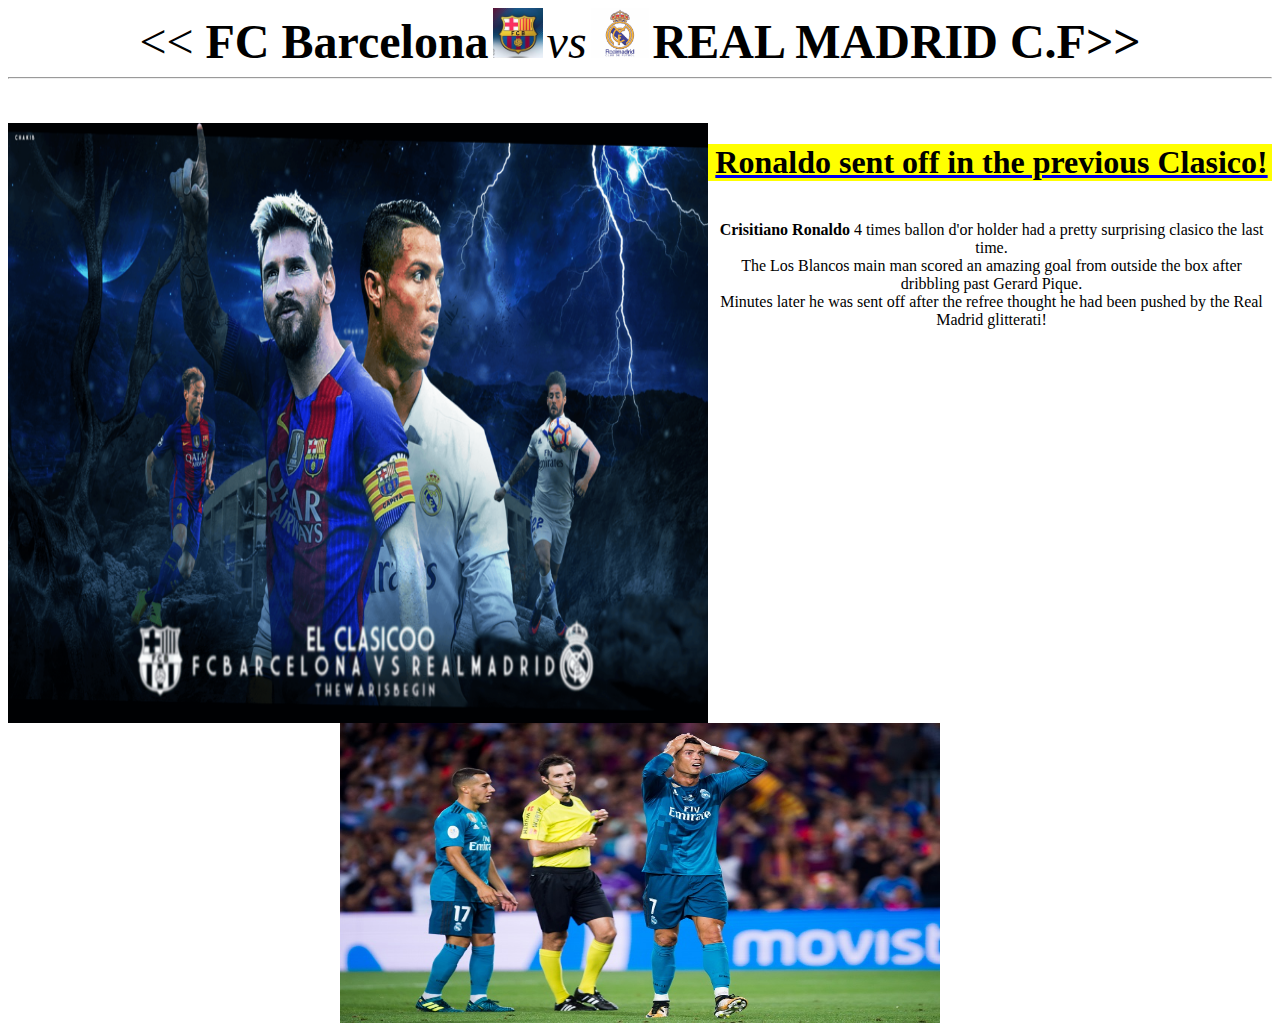
<file: el clasico.html>
<html>
<head>
<title> EL CLASICO </title>
<style type="text/css">
	body {
		h1
		{
			background-color:yellow;
		}

	}
</style>
</head>
<body bgcolor="white" align="center" >
<font face="Comic Sans MS" color="black" size="24" ><<<strong> FC Barcelona</strong></font>  <img src="LpYAYxjB.jpg" height="50"/> <font size="18" ><em> vs</em></font> <img src="21545a_c374d9d9d3054448b38647e38621e107.jpg_srz_1600_1380_85_22_0.50_1.20_0.jpg" height="50" /> <font face="Comic Sans MS" size="24"><strong> REAL MADRID C.F>></strong></font>

<hr>
<br>
<br>
<img src="fc_barcelona_vs_real_madrid_wallpaper_2016_17__by_chakib_design-daqdy5f.png" align="left" height="600" width="700" />
<a href="http://www.espn.in/football/report?gameId=479398"><h1 align="center-right" width="400" ><font color="black">Ronaldo sent off in the previous Clasico!</font></h1></a>
<br>
<p1 align="center right"> <strong><font colour="white">Crisitiano Ronaldo</font> </strong> 4 times ballon d'or holder had a pretty surprising clasico the last time.
<br>
The Los Blancos main man scored an amazing goal from outside the box after dribbling past Gerard Pique.
<br>
Minutes later he was sent off after the refree thought he had been pushed by the Real Madrid glitterati!
<br>
<img src="FC-Barcelona-v-Real-Madrid-Supercopa-de-Espana_-1st-Leg-1.jpg" align="center-right" width="600" height=300" />
<br>
</p1>
</body>
</html>
</file>
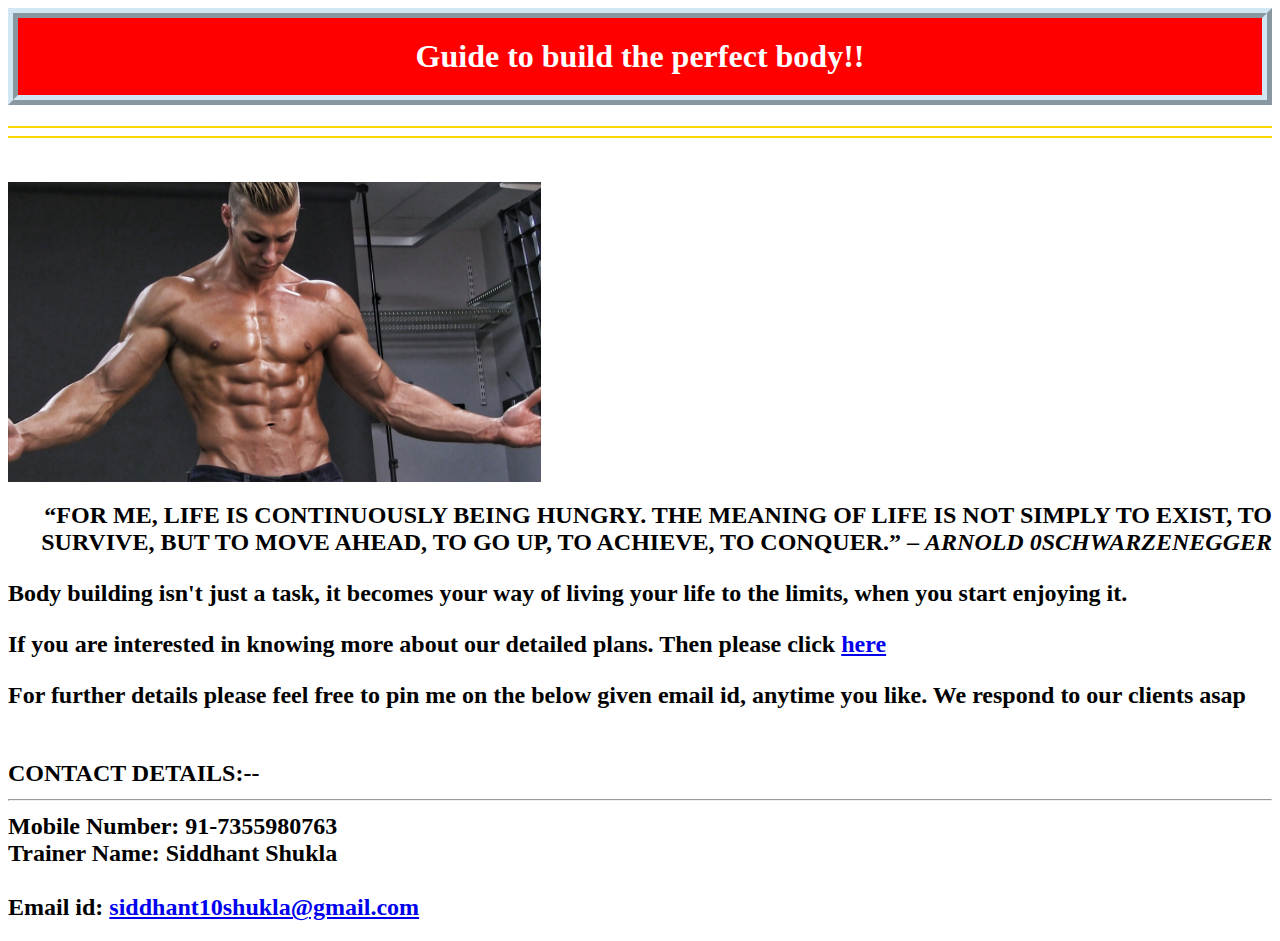
<file: GSOC.html>
<head>
<title>
Workout
</title>
<style type="text/css">
	h1{font-family:Comic Sans MS;
	font-size:32px;
	background-color:red;
	color:white;
	padding:20px;
	border-color:#d1e7f4;
	border-width:10px;
	border-style: ridge;
	}
	a:visited{color:red;
	text-decoration:italic;}
	a:hover{
	background-color:red;
	color:white;
	font-weight:bold;}
	a:active{
	background-color:gold;}
</style>


</head>

<body>
<h1 align="Center"> Guide to build the perfect body!! </h1>
<hr color="gold"/>
<hr color="gold"/>
<br/>
<br/>
<a href="second.html"><img src="maxresdefault-64.jpg" height="300" align="left-side"></a>
<h2 align="right"> “FOR ME, LIFE IS CONTINUOUSLY BEING HUNGRY. THE MEANING OF LIFE IS NOT SIMPLY TO EXIST, TO SURVIVE, BUT TO MOVE AHEAD, TO GO UP, TO ACHIEVE, TO CONQUER.” – <em>ARNOLD 0SCHWARZENEGGER</em><h2> </p>
<p> Body building isn't just a task, it becomes your way of living your life to the limits, when you start enjoying it. </p>
<p> If you are interested in knowing more about our detailed plans. Then please click <a href="second.html"> here </a>
<p> For further details please feel free to pin me on the below given email id, anytime you like. We respond to our clients <strong> asap </strong> </p>
<br/>
CONTACT DETAILS:--
<br/>
<hr />
Mobile Number: 91-7355980763 <br/>
Trainer Name: <a title="Best Trainer">Siddhant Shukla</a>
<br />
<br />
Email id: <a href="mailto: siddhant10shukla@gmail.com"  title="Best Trainer"> siddhant10shukla@gmail.com </a>


</body>
</file>
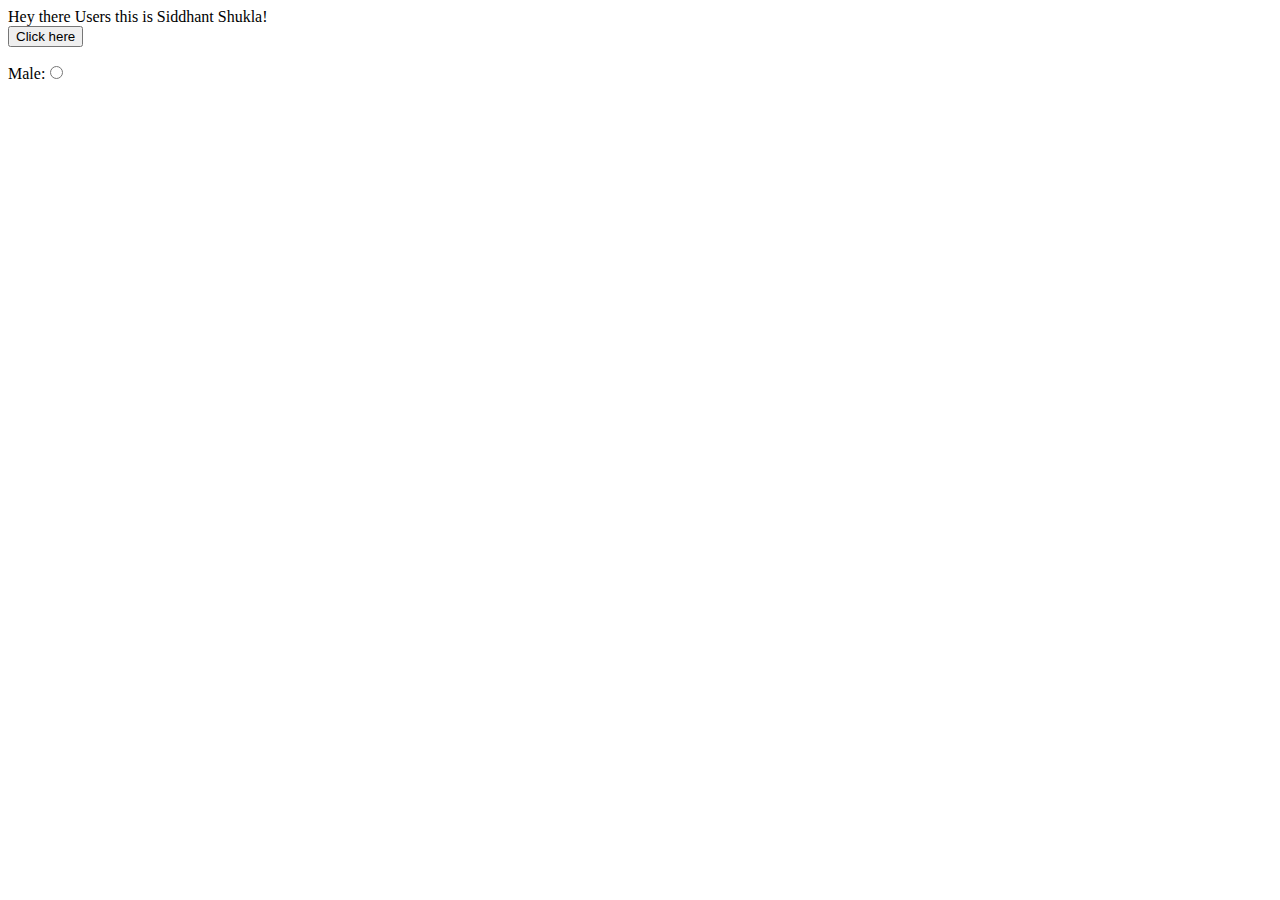
<file: javascriptp.html>
<html>
<head>
<title>
	Welcome
</title>
</head>
<body onLoad="alert('Hey Users fuck you!');">

		Hey there Users this is Siddhant Shukla!
	<script type="text/javascript>
		var a="Google, Mountain View! ";
	    document.write(a.length);
	</script>
	<form>
		<input type="button" value="Hey User!" onClick="alert('Fuck you!'); alert('Fuck you again!');" />
		
	</form>
	<a href="http://google.com" onMouseOut=" alert('I AM WATCHING YOU'); ">  Google me! </a>
<script type="text/javascript">
	function details(name,age)
	{
		this.name=name;
		this.age=age;
	}

	var sid=new details("Siddhant",18);
	document.write(sid.name + " is " + sid.age + " years old!");
	
</script>

<form>
<input type="button" value="Click here" onClick="alert('HEy you! fuck you!');" />
</form>

<form>
Male:<input type="radio" value="radio button" name="Male" />
</form>
</form>
</body>
</html>
</file>
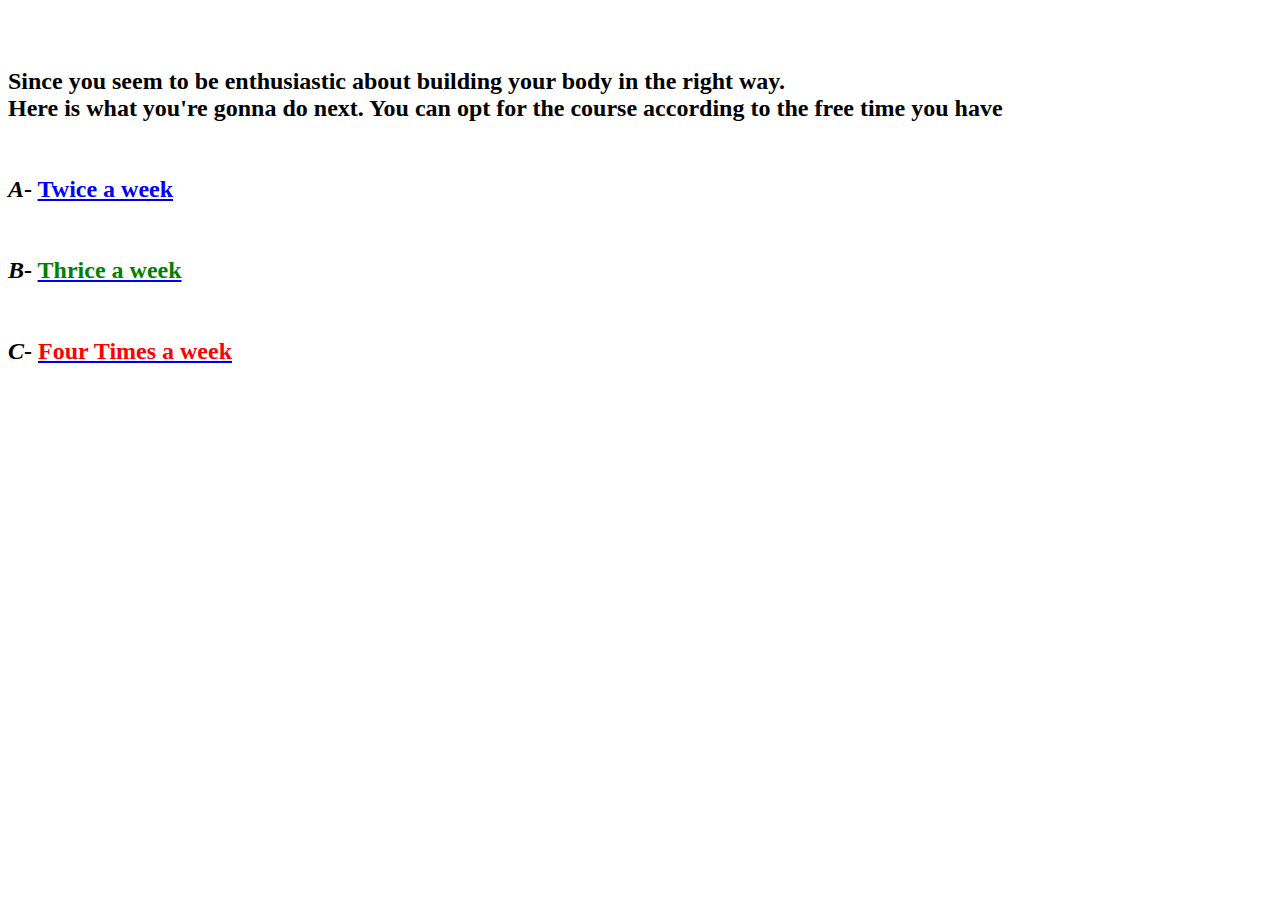
<file: second.html>
<head>
<title>
Welcome
</title>
</head>

<body>
<br />
<br />
<h2><p> Since you seem to be enthusiastic about building your body in the right way. 
<br/>
Here is what you're gonna do next. You can opt for the course according to the free time you have
<br/>
<br />
<br />
<em>A</em>- <a href="third.html" title="Okayish"> <font color="blue">Twice a week </font></a><br />
<br/>
<br/>
<em>B</em>- <a href="fourth.htm" title="Still can do better"><font color="green"> Thrice a week </font></a><br/>
<br/>
<br/>
<em>C</em>- <a href="fifth.html" title="Going strong"><font color="red"> Four Times a week<font/> </a>
</h2>
</body>
</file>
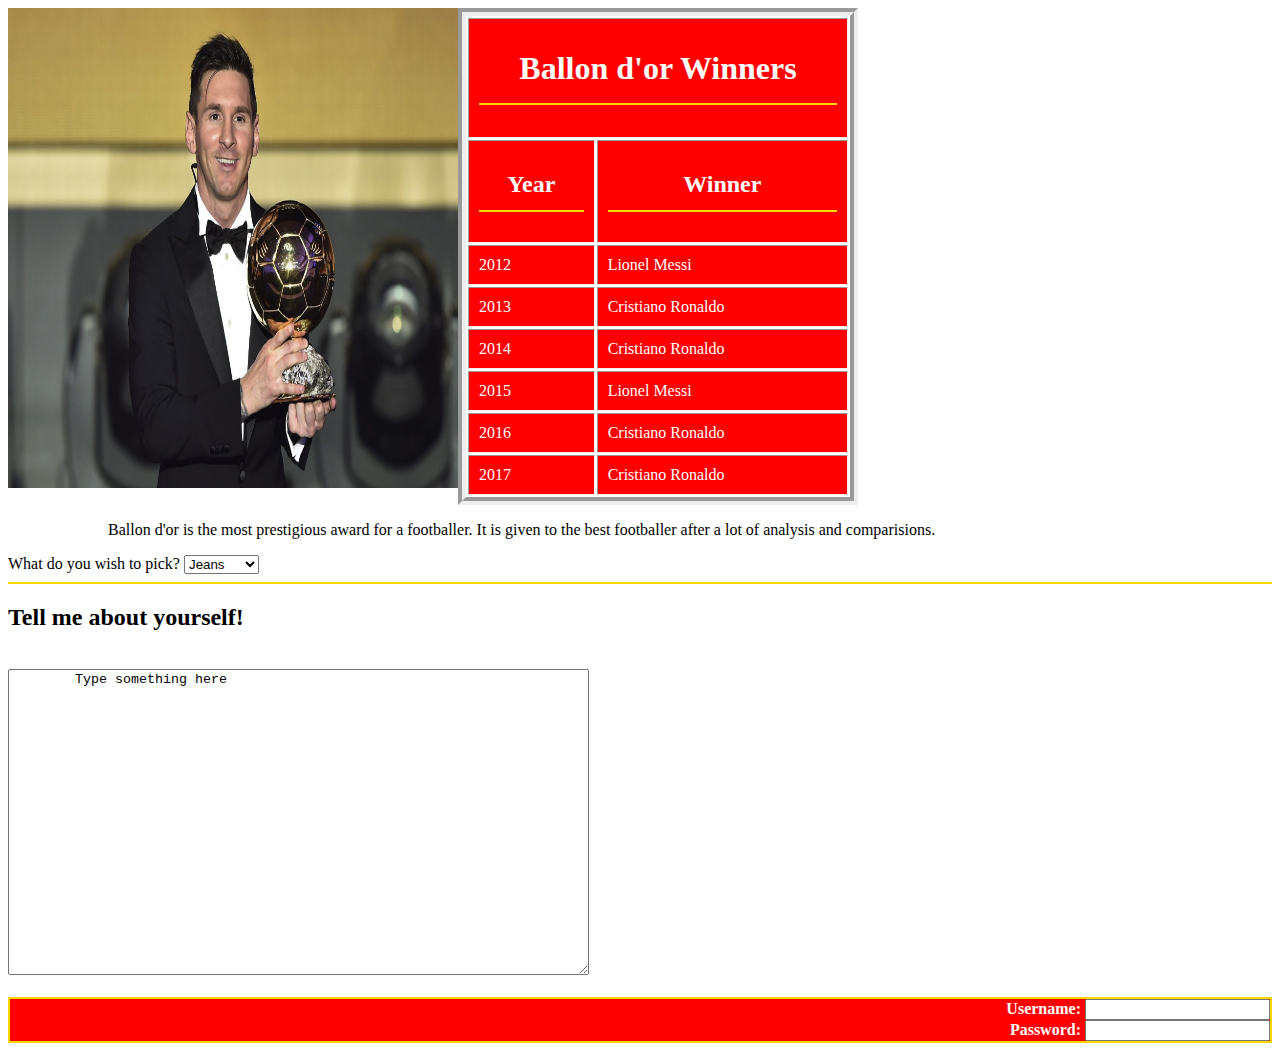
<file: tablepractice.html>
<!doctype html>
<html>
<head>
<title>
Tables
</title>
<style type="text/css">
	body{
	color:black;}
	table{border-color:gold;
	border: 8px groove;
	color:white}
	tr{background-color:red;}
	p{text-indent:100px;}
	
	#req{
	background-color:red;
	color:white;
	text-align:right;
	border: 2px solid gold;
	font-weight: bold;}
</style>
</head>

<body>
<img src="FIFA-Ballon-dOr-Gala-2015.jpg" height="480" width="450" align="left" />
<table border="5" align="center-right" width="400" cellpadding="10">
	<tr>
		<th colspan="4"><h1>Ballon d'or Winners <hr color="gold" />  </h1></th>
	</tr>
	<tr>
		<th><h2>Year <hr color="gold" /></h2></th>
		<th><h2>Winner<hr color="gold" /></h2></th>
	</tr>
	<tr>
		<td>2012</td>
		<td>Lionel Messi</td>
	</tr>
	<tr>
		<td>2013</td>
		<td>Cristiano Ronaldo</td>
	</tr>
	<tr>
		<td>2014</td>
		<td>Cristiano Ronaldo</td>
	</tr>
	<tr>
		<td>2015</td>
		<td>Lionel Messi</td>
	</tr>
<tr>
		<td>2016</td>
		<td>Cristiano Ronaldo</td>
	</tr>
	<tr>
		<td>2017</td>
		<td>Cristiano Ronaldo</td>
	</tr>


</table>
<p> Ballon d'or is the most prestigious award for a footballer. It is given to the best footballer after a lot of analysis and comparisions. </p>
<form>
What do you wish to pick?
	<select name="Activities">
		<option> Jeans </option>
		<option> Trousers </option>
		<option> Shirt </option>
		<option> T-shirt </option>
	</select>
	<br />
	<hr color="gold" />
	<h2> Tell me about yourself! </h2>
	<br/>
	<textarea name="likes" rows="20" cols="70" >
	Type something here
	</textarea>
	<br/>
	<br/>
	<div id="req">
	Username: <input type="text" name="username" size="20" maxlength="15" />
	<br />
	Password: <input type="password" name="pword" />
	</div>
	
	
</form>
</body>
</file>
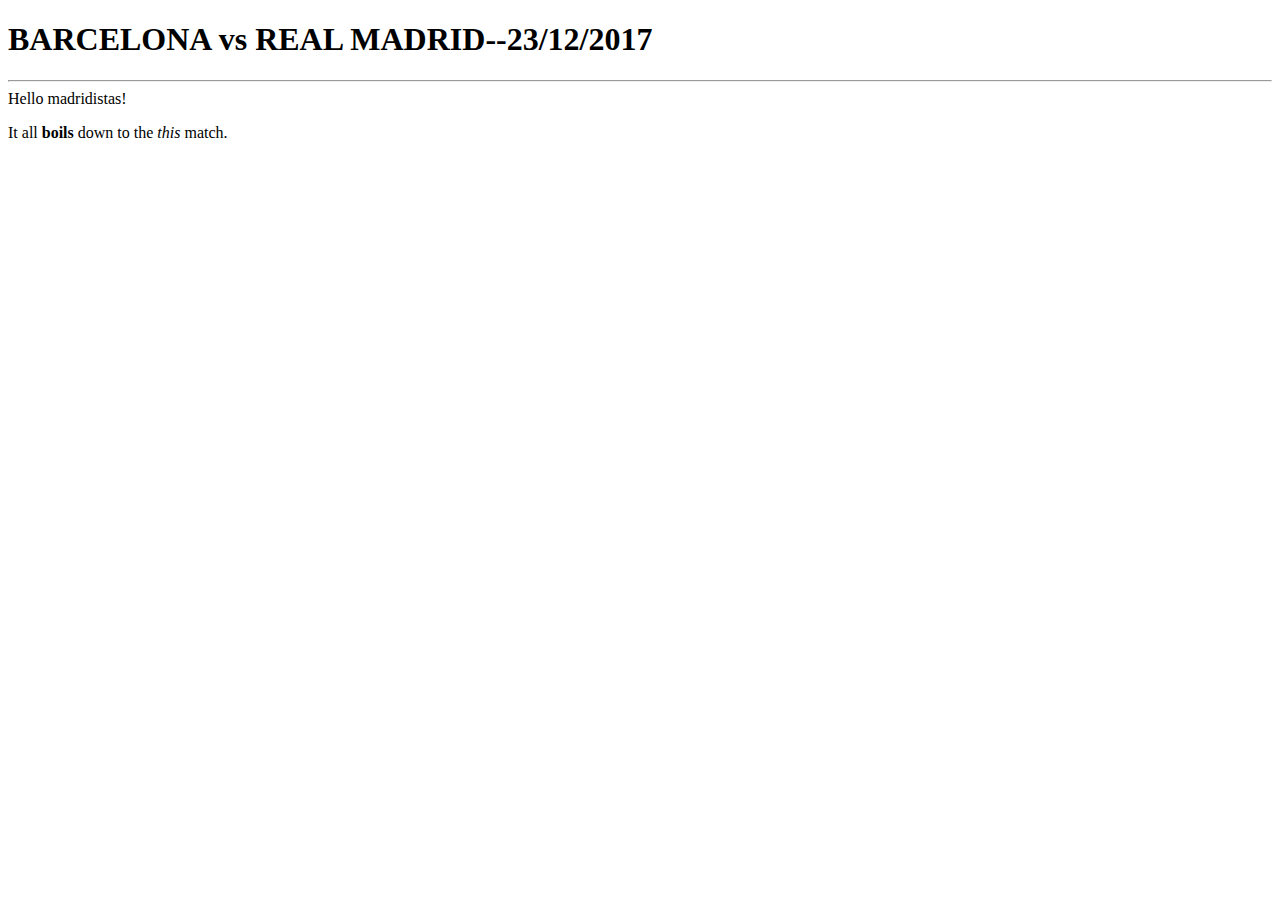
<file: pads/el clasico.html>
<!DOCTYPE html>
<html>
<head>
	<title>EL CLASICO</title>
</head>
<body>
	<h1>
		BARCELONA vs REAL MADRID--23/12/2017
	</h1>
	<hr>
	Hello madridistas!
	<!-- -->
	<p>
		It all <strong>boils</strong> down to the <em>this </em> match.
	</p>

</body>
</html>
</file>
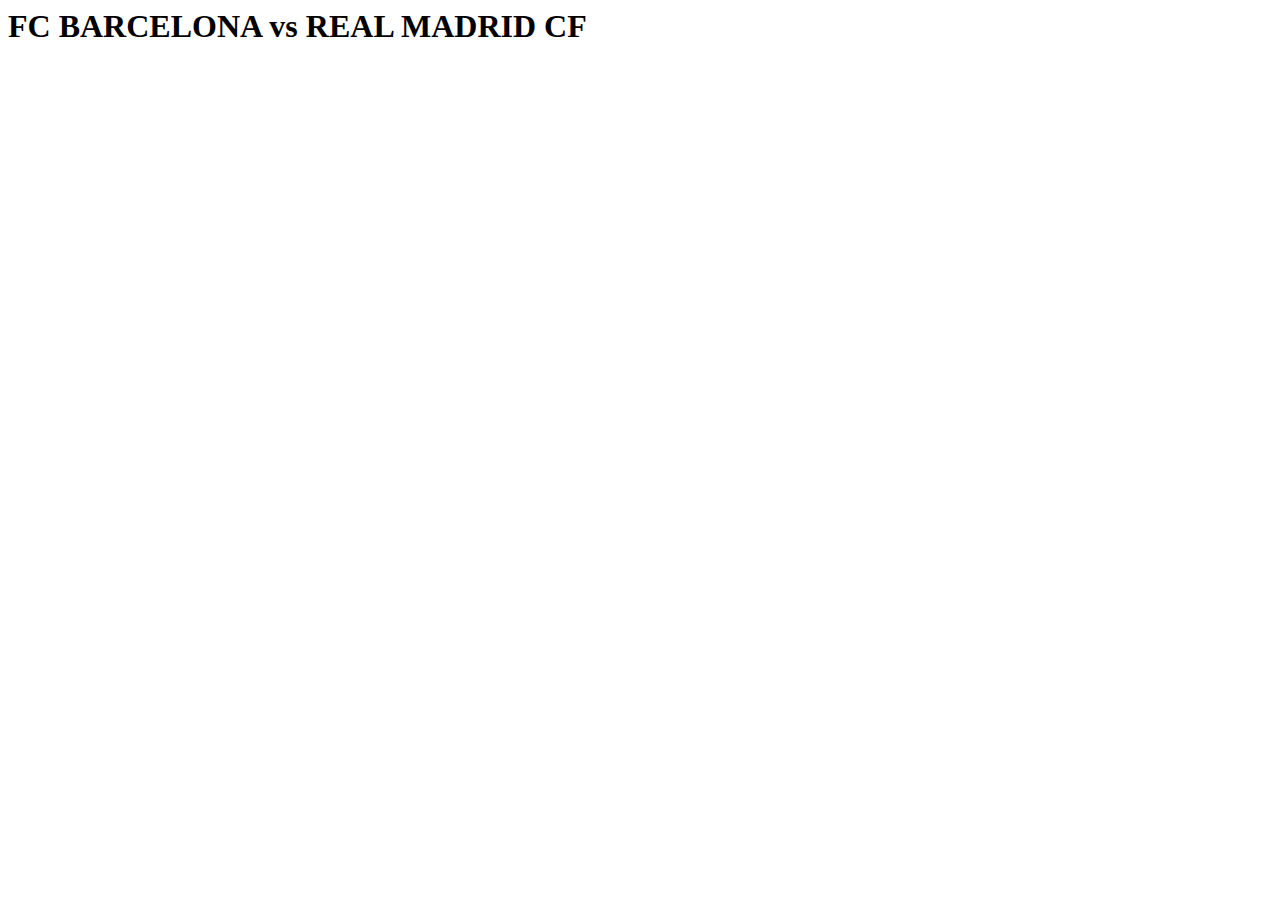
<file: pads/new el clasico.html>
<html>
<head>
	<title>
		EL CLASICO!
	</title>
	<style type="text/css">
		h1
		{
			background-color="blue";
		}
	</style>
</head>
<body>
<h1>
<font face="Comic Sans MS">
	FC BARCELONA vs REAL MADRID CF
	</font>
	</h1>
</body>
</file>
